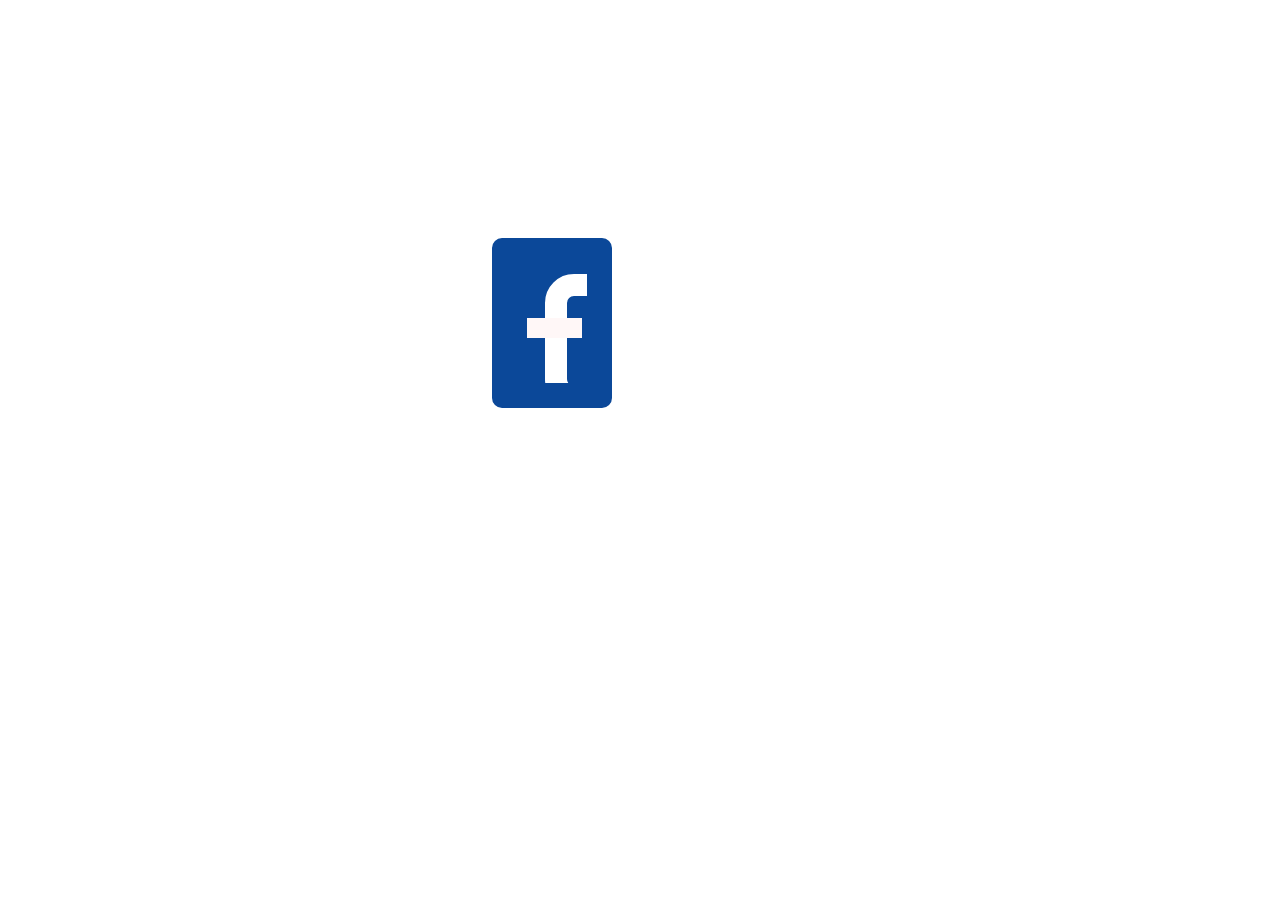
<file: src/fb/index.html>
<!DOCTYPE html>
<html lang="en">
<head>
    <meta charset="UTF-8">
    <meta http-equiv="X-UA-Compatible" content="IE=edge">
    <meta name="viewport" content="width=device-width, initial-scale=1.0">
    <title>facebook</title>
    <link rel="stylesheet" href="style.css">
    <link rel="icon" href="fb.png">
</head>
<body>
    <div id="icon"></div>
</body>
</html>
</file>
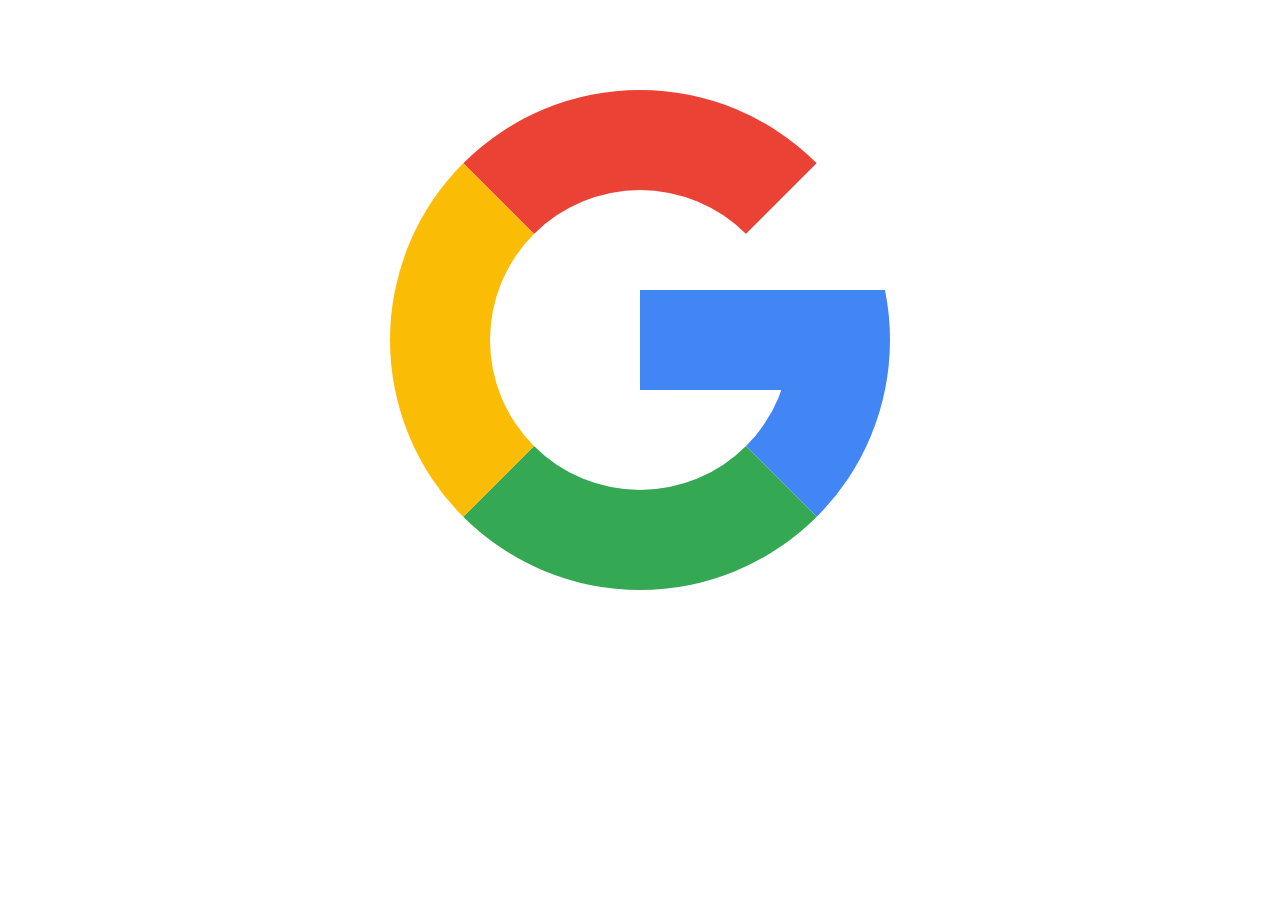
<file: src/google/index.html>
<!DOCTYPE html>
<html lang="en">
<head>
    <meta charset="UTF-8">
    <meta http-equiv="X-UA-Compatible" content="IE=edge">
    <meta name="viewport" content="width=device-width, initial-scale=1.0">
    <title>Google</title>
    <link rel="stylesheet" href="style.css">
</head>
<body>
    <div id="google"></div>
        
</body>
</html>
</file>
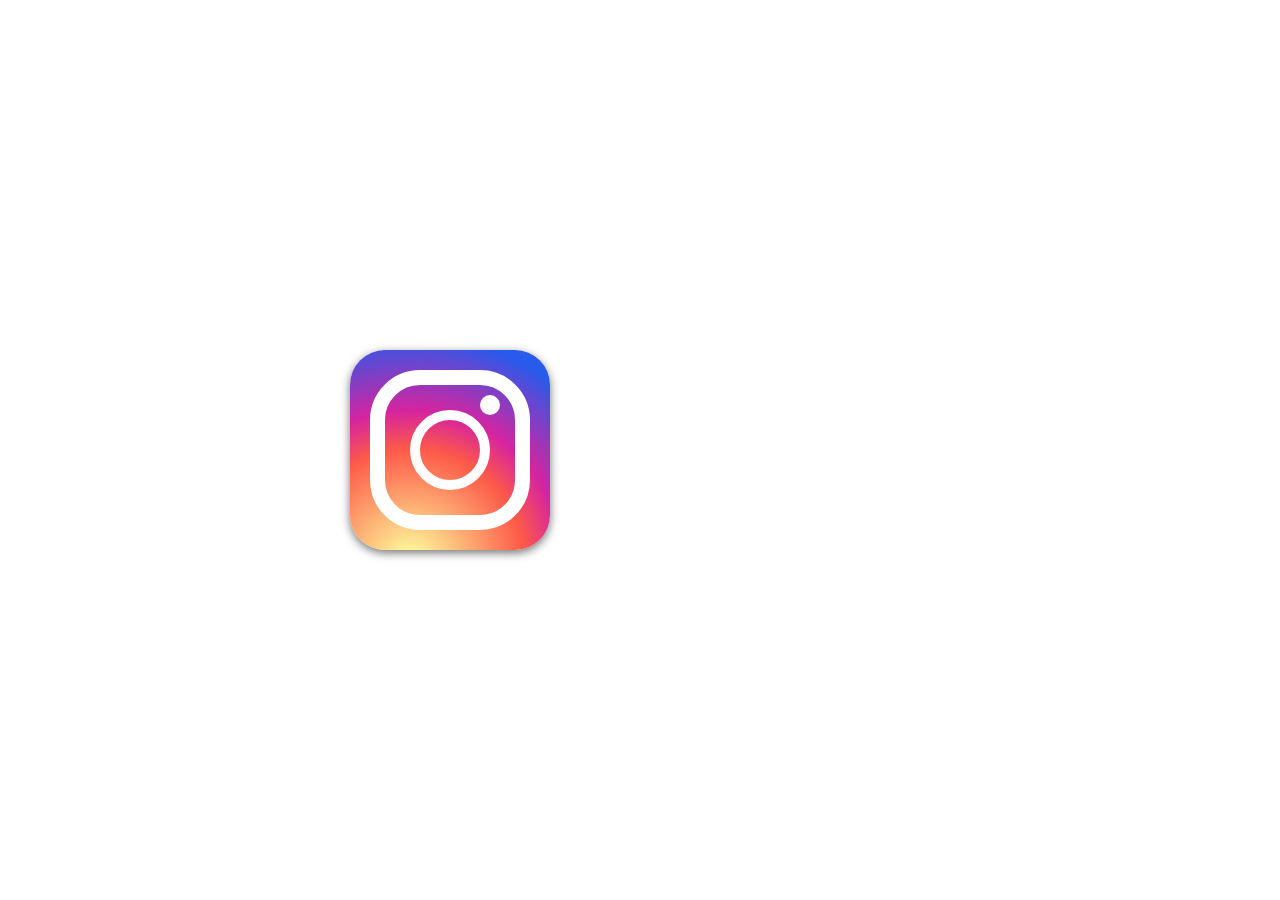
<file: src/insta/index.html>
<!DOCTYPE html>
<html lang="en">
<head>
    <meta charset="UTF-8">
    <meta http-equiv="X-UA-Compatible" content="IE=edge">
    <meta name="viewport" content="width=device-width, initial-scale=1.0">
    <title>Instagram</title>
    <link rel="stylesheet" href="style.css">
    <link rel="icon" href="ig.jpg">
</head>
<body>
    <div id="icon">
        <div id="innerbox"></div>
    </div>
</body>
</html>
</file>
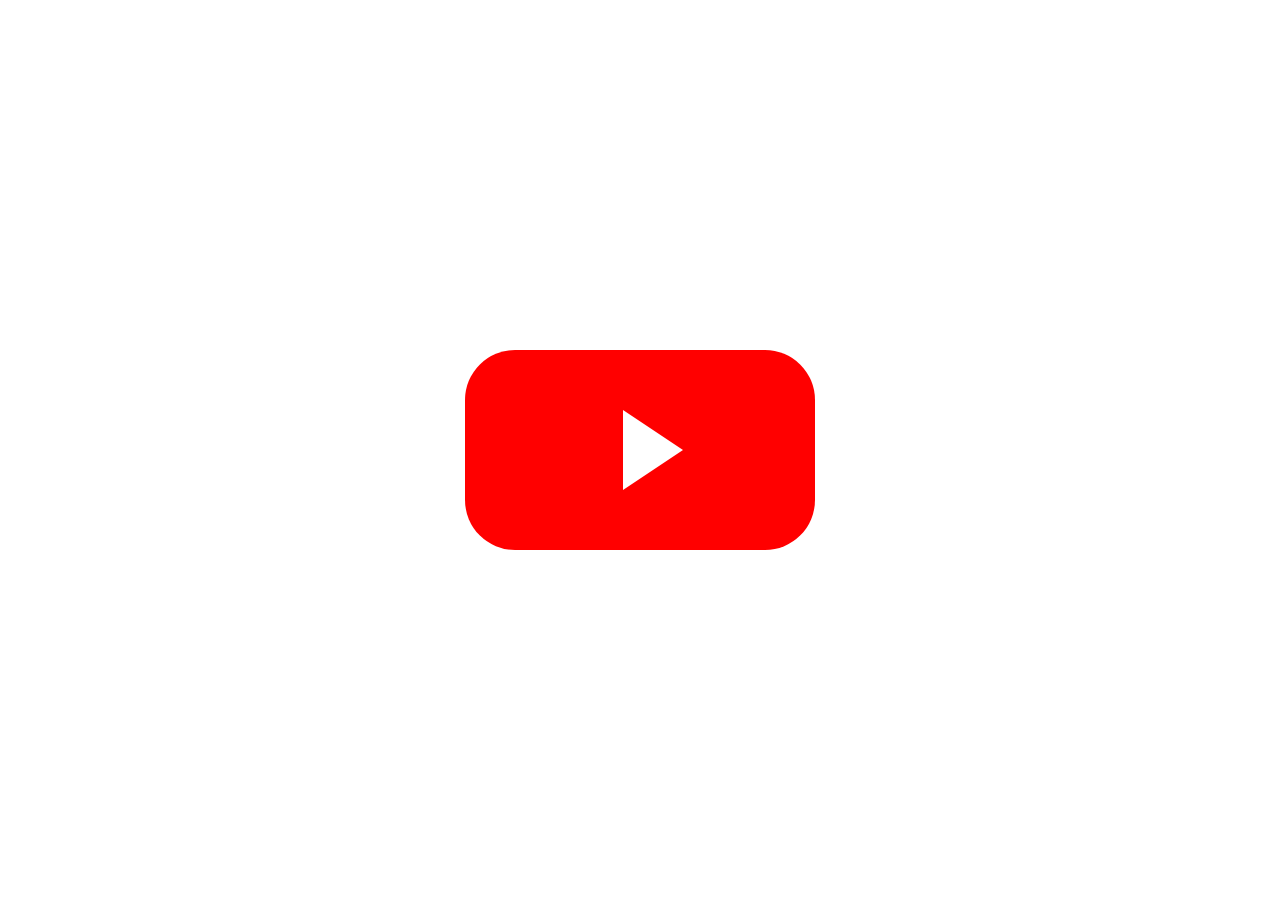
<file: src/youtube/index.html>
<!DOCTYPE html>
<html lang="en">
<head>
    <meta charset="UTF-8">
    <meta http-equiv="X-UA-Compatible" content="IE=edge">
    <meta name="viewport" content="width=device-width, initial-scale=1.0">
    <title>YouTube</title>
    <link rel="stylesheet" href="style.css">
    <link rel="icon" href="./youtube.png">
</head>
<body>
    <div id="icon">
        <div id="triangle"></div>
    </div>
</body>
</html>
</file>
<file: src/fb/style.css>
body{
    width: 85%;
    height: 70vh;
    align-items: center;
    justify-content: center;
    display: flex;
}
#icon {
    background: #0b4899;
    width: 70px;
    height: 120px;
    border-radius: 10px;
    position: relative;
    overflow: hidden;
    border: 25px solid #0b4899;
    display: inline-block;
}
#icon::before {
    background: #0b4899;
    content: "";
    position: absolute;
    bottom: -25px;
    right: -37px;
    width: 35px;
    height: 90px;
    border: 22px solid #fff;
    border-radius: 29px;
}
#icon::after{
    background: rgb(255, 247, 247);
    content: '';
    position: absolute;
    top: 55px;
    right: 5px;
    width: 55px;
    height: 20px;
}
</file>
<file: src/google/style.css>
#google {
	position: relative;
	border-top: 100px solid #EA4335;
	border-right: 100px solid #4285F4;
	border-bottom: 100px solid #34A853;
	border-left: 100px solid #FBBC05;
	border-radius: 50%;
	background-color: #FFFFFF;
	width: 300px;
	height: 300px;
	padding: 0;
	margin: 10vh auto 0;
  }
  #google::before {
	content: "";
	z-index: 100;
	position: absolute;
	top: 50%;
	right: -95px;
	transform: translateY(-50%);
	width: 245px;
	height: 100px;
	background: #4285F4;
  }
  
  #google::after {
	content: "";
	z-index: 101;
	position: absolute;
	border-top: 200px solid transparent;
	border-right: 200px solid #FFFFFF;
	top: -100px;
	right: -100px;
	width: 0;
	height: 0;
  }
</file>
<file: src/insta/style.css>
* {
    margin: 0%;
    padding: 0%;
    box-sizing: border-box;
}
body{
    width: 100vh;
    height: 100vh;
    align-items: center;
    justify-content: center;
    overflow: hidden;
    display: flex;
}
#icon {
    width: 200px;
    height: 200px;
    background: radial-gradient(circle at 30% 107%, #fdf497 0%, #fdf497 5%, #fd5949 45%, #d6249f 60%, #285aeb 90%);
    border-radius: 35px;
    display: grid;
    box-shadow: 0 3px 10px rgba(0, 0, 0, .55);    
}
#innerbox {
    width: 160px;
    height: 160px;
    margin: auto;
    border: 15px solid #fff;
    border-radius: 50px;
    display: grid;
    position: relative;
}
/* center circle */
#innerbox::before{
    content: '';
    width: 60px;
    height: 60px;
    border: 10px solid #fff;
    border-radius: 50%;
    background: transparent;
    position: relative;
    margin: auto;
}
/* top right circle*/
#innerbox::after{
    content: '';
    height: 10px;
    width: 10px;
    border: 5px solid #fff;
    border-radius: 50%;
    background: #fff;
    position: absolute;
    top: 10px;
    right: 15px;
}
</file>
<file: src/youtube/style.css>
body{
    margin: 0;
    width: 100vw;
    height: 100vh;
    display: flex;
    align-items: center;
    justify-content: center;
}
#icon {
    position: relative;
    width: 350px;
    height: 200px;
    background: red;
    border-radius: 50px;
}

#triangle{
    position: absolute;
    height: 0;
    width: 0;
    top: 30%;
    left: 45%;
    border-top: 40px solid transparent;
    border-left: 60px solid white;
    border-bottom: 40px solid transparent;
}
</file>
